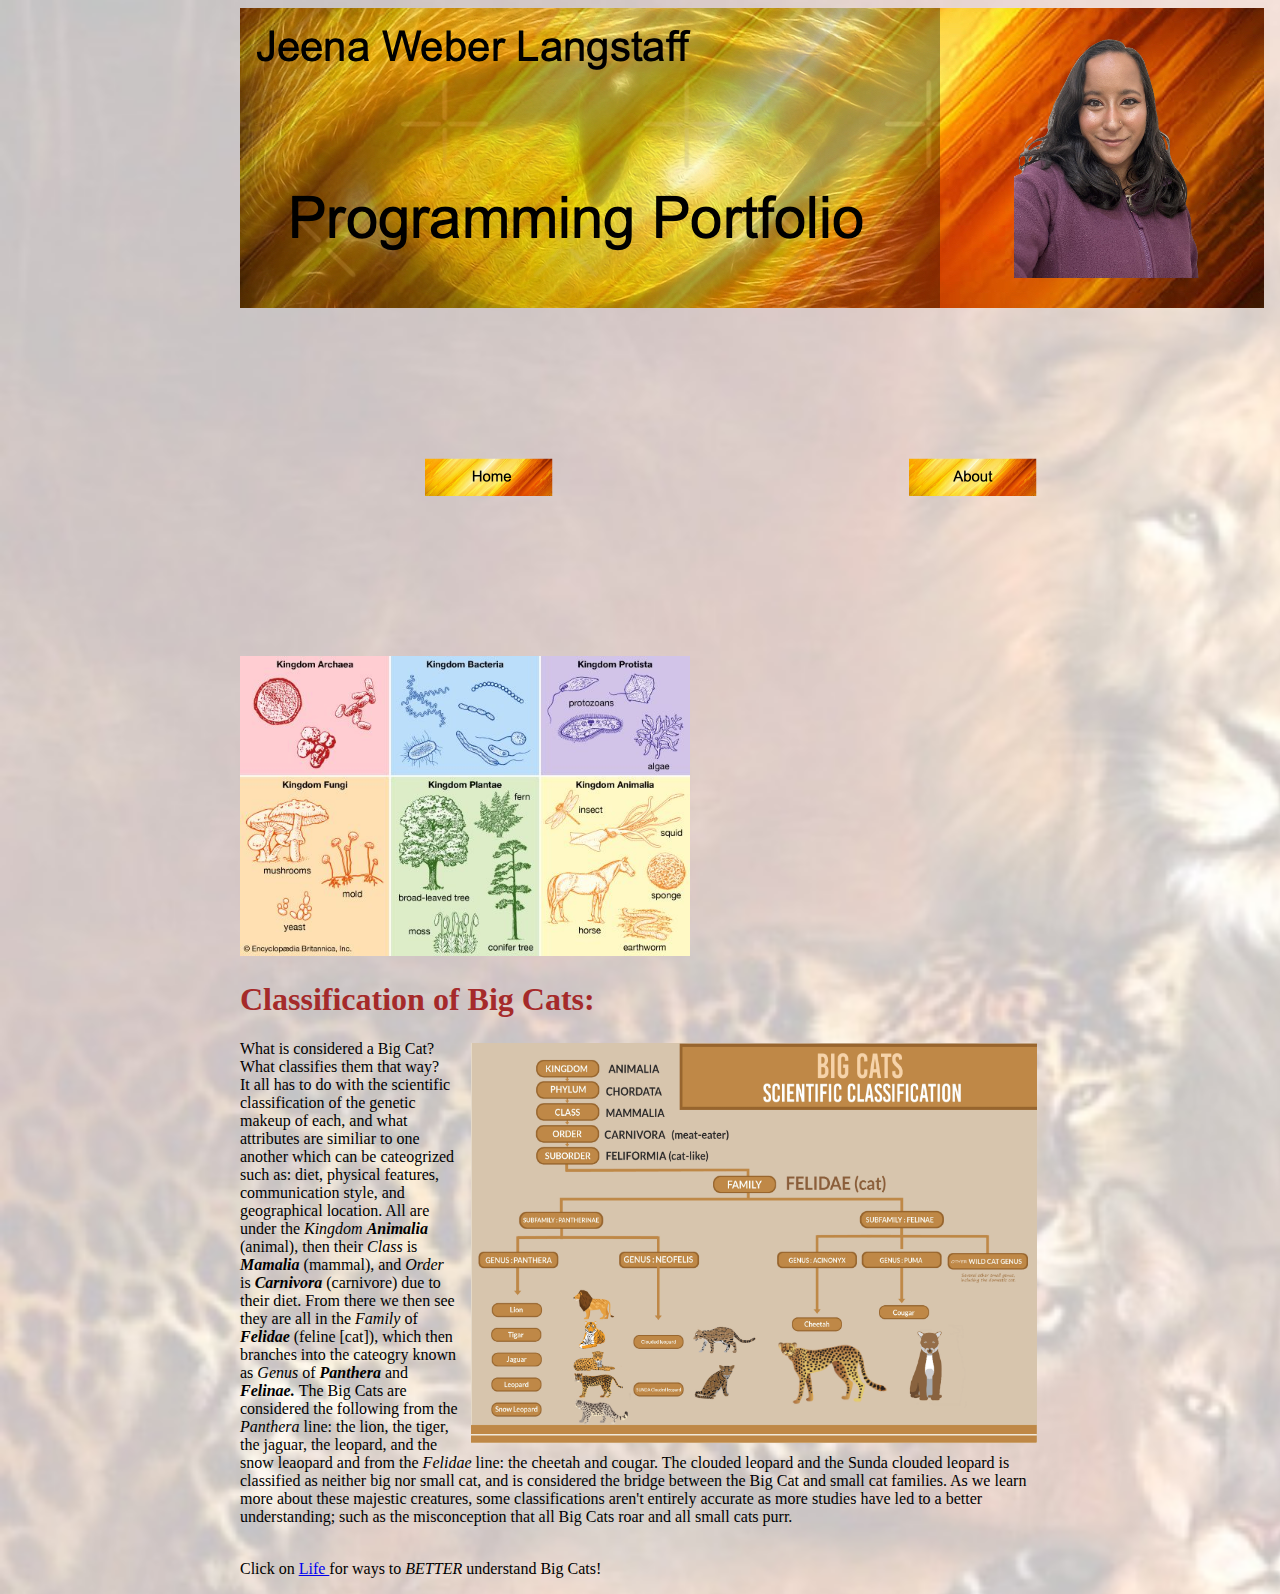
<file: index.html>
<!DOCTYPE html>
<html lang="en">
<head>
    <meta charset="UTF-8">
    <meta name="viewport" content="width=device-width, initial-scale=1.0">
    <title> Big Cat Predators and Where to Find Them </title>
<link rel="stylesheet" href="mystyle.css">
<style>
 body {background-image:url(images/jeena-background.jpg);}

 #bigCatC {
  float: right;
  padding: 3px;
  margin-left: 10px;

 }
</style>
</head>
<body>
  <div id="content-index"> 
    <img src="images/jeena-banner.jpg" alt="Banner" title=" Banner" height="300 px"> </img>


  <table width="800px">
   

    <tr>

      <td> 
    <a href="index.html">   
          <img src="images/home-tab.png" alt="Home" title="Home" height="300px"></img> 
        </a> 
      </td> 
      
      <td>
    <a href="about.html"> 
      <img src="images/about-tab.png" alt="About Me" title="About Me" height="300px"></img> 
    </a> 
    </td>
     
    
    
      <td>
    <a href="javascripts.html">
      <img src="images/javascript-tab.png" alt="Java Script" title="Java Script" height="300px"></img>
    </a>
    </td>
    </tr>
  
       </table>
    

</tr>
</p>
<br> 

<img id="kingdomC" src="images/kingdom-category.jpeg" alt="Kingdom Classification" title="Kingdom Classification" height="300px">

<h1> Classification of Big Cats: </h1>
 <p>


  <img id="bigCatC" src="images/big-cats-bio-classifcation-chart.png" alt="Big Cat Classification" title="Big Cat Classification" height="400px">
  
What is considered a Big Cat? What classifies them that way? <br>
It all has to do with the scientific classification of the genetic makeup of each, and what attributes are similiar to one another which can be cateogrized such as: diet, physical features, communication style, and geographical location. 
All are under the <em>Kingdom </em> <strong> <em> Animalia</em> </strong> (animal), then their <em> Class </em>is <strong> <em>Mamalia </em> </strong> (mammal), and <em> Order</em> is <strong> <em>Carnivora</em> </strong>  (carnivore) due to their diet. 
From there we then see they are all in the <em> Family </em> of<strong> <em> Felidae </em> </strong> (feline [cat]), which then branches into the cateogry known as <em> Genus </em> of <strong> <em> Panthera </em> </strong> and <strong> <em> Felinae. </em> </strong> 
The Big Cats are considered the following from the <em> Panthera </em> line: the lion, the tiger, the jaguar, the leopard, and the snow leaopard and from the <em> Felidae </em> line: the cheetah and cougar. The clouded leopard and the Sunda clouded leopard is classified as neither big nor small cat, and is considered the bridge between the Big Cat and small cat families. As we learn more about these majestic creatures, some classifications aren't entirely accurate as more studies have led to a better understanding;
 such as the misconception that all Big Cats roar and all small cats purr. <br> <br>
</p>


</p>

<p> Click on <a href="life.html"> Life </a> 
for ways to <em>BETTER</em> understand Big Cats! <p>

</div>
</body>
</html>
</file>
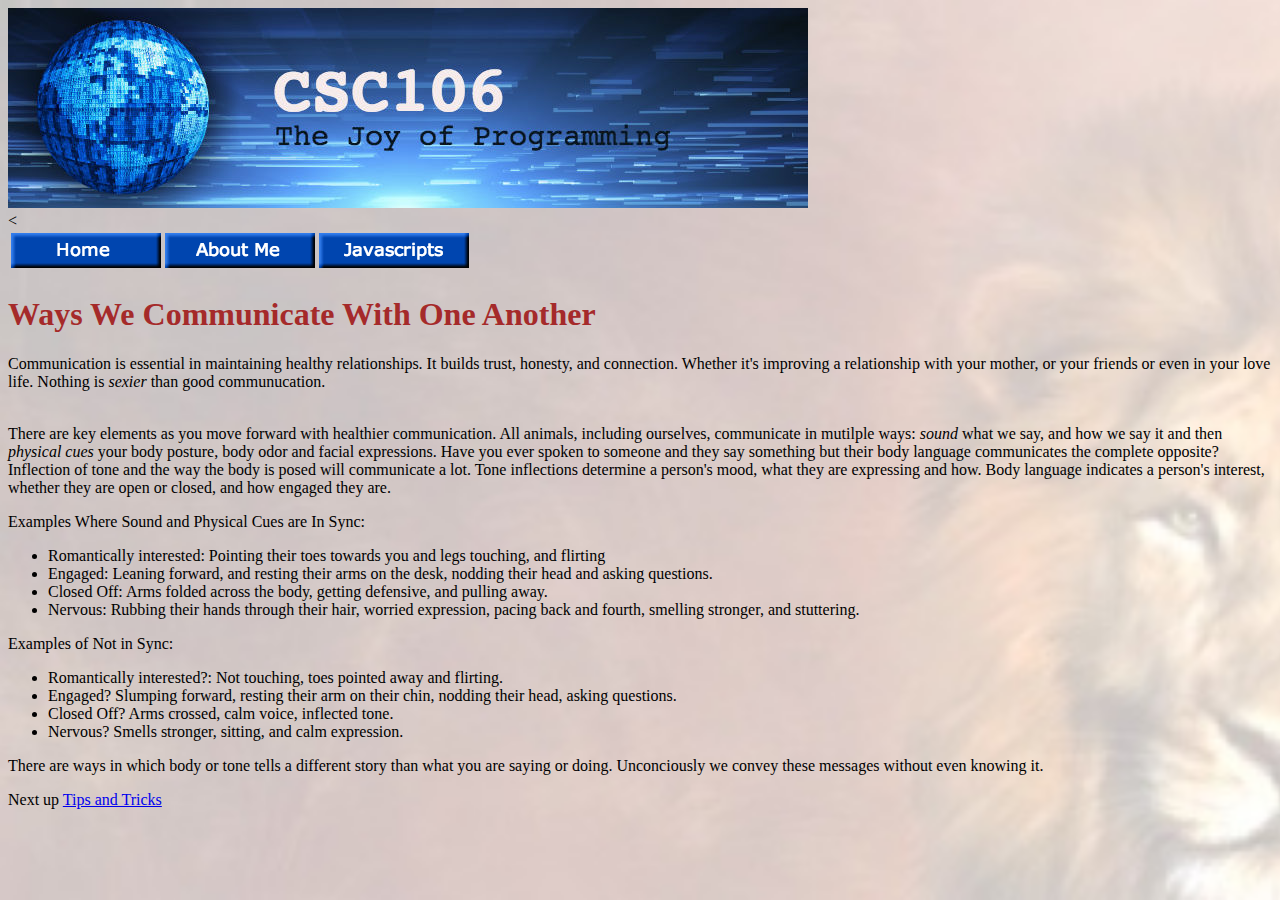
<file: Communication.html>
<!DOCTYPE html>
<html lang="en">
<head>
    <meta charset="UTF-8">
    <meta name="viewport" content="width=device-width, initial-scale=1.0">
    <title>What is Communication?</title>
    <link rel="stylesheet" href="mystyle.css">
    <style>
      body {background-color: rgb(rgba(255, 0, 144, 0.15), green, blue);
      }
      h1 {color:brown}
    </style>
</head>
<body>
  <img src="images/csc106_banner.jpg" alt="CSC 106 Banner" title=" CSC 106 Banner" height="200px"/>

<br>
<table>
<tr>

  <td> 
    <a href="index.html">   
      <img src="images/home.png" alt="Home" title="Home"></img> 
    </a> 
  </td> 
  
  <td>
<a href="about.html"> 
  <img src="images/aboutme.png" alt="About Me" title="About Me"></img> 
</a> 
</td>
 
<

  <td>
<a href="javascripts.html">
  <img src="images/js.png" alt="Java Script" title="Java Script"></img>
</a>
</td>
</tr>
   </table>

  <h1> Ways We Communicate With One Another</h1>  

<p> 
  Communication is essential in maintaining healthy relationships. It builds trust,
  honesty, and connection. Whether it's improving a relationship with your mother, or your friends or
  even in your love life. Nothing is <em> sexier</em> than good communucation. 
<br>
<br>
</p>
<p> 
There are key elements as you move forward with healthier communication. All animals,
including ourselves, communicate in mutilple ways: <em> sound</em> what we say, and how we say it and then <em> physical cues </em> your body posture, body odor and facial expressions. 
Have you ever spoken to someone and they say something but their body language communicates the complete 
opposite? Inflection of tone and the way the body is posed will communicate a lot. 
Tone inflections determine a person's mood, what they are expressing and how. Body language indicates a person's interest,
whether they are open or closed, and how engaged they are. 

</p>

<p> Examples Where Sound and Physical Cues are In Sync: <ul> 
  <li> Romantically interested: Pointing their toes towards you and legs touching, and flirting 
    <br>
  <li> Engaged: Leaning forward, and resting their arms on the desk, nodding their head and asking questions. 
    <br>
<li> Closed Off: Arms folded across the body, getting defensive, and pulling away. 
  <br>
<li> Nervous: Rubbing their hands through their hair, worried expression, pacing back and fourth, smelling stronger, and stuttering. 
  <br>
</li> 
  
  </ul>

</p>

<P> Examples of Not in Sync: 
  <ul> 
<li> Romantically interested?: Not touching, toes pointed away and flirting. 
  <br>
<li> Engaged? Slumping forward, resting their arm on their chin, nodding their head, asking questions. 
  <br>
<li> Closed Off? Arms crossed, calm voice, inflected tone. <br>
 <li> Nervous? Smells stronger, sitting, and calm expression. 

</li>

  </ul>

  <p> There are ways in which body or tone tells a different story than what you are saying or doing. Unconciously we convey these messages without even knowing it.  </p>
<p> Next up <a href="tips.html"> Tips and Tricks</a> 

</P>
</body>
</html>
</file>
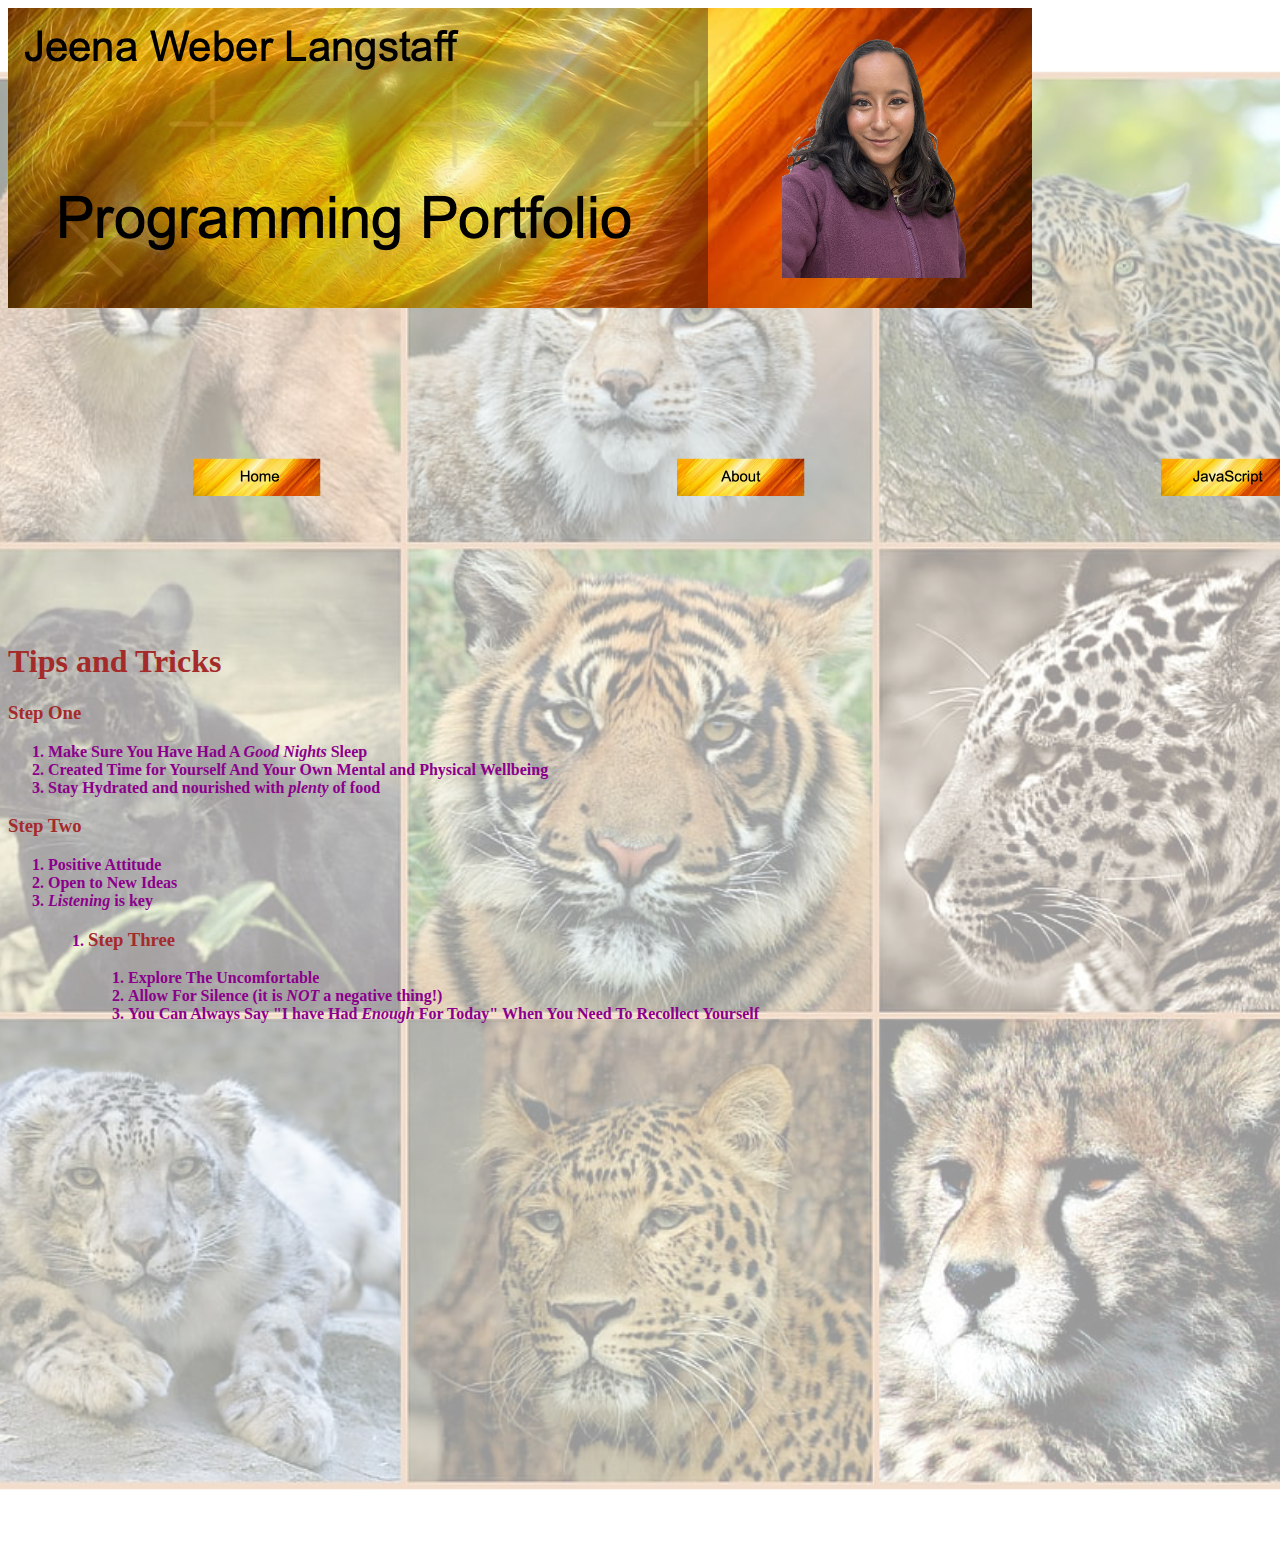
<file: facts.html>
<!DOCTYPE html>
<html lang="en">
<head>
    <meta charset="UTF-8">
    <meta name="viewport" content="width=device-width, initial-scale=1.0">
    <title> Did You Know...? </title>
    <link rel="stylesheet" href="mystyle.css">
    <style>
    body
     {background-image:url(images/Jeena-background-2.png);
    background-position: 50%; 
    background-size: 3000px;

    h3 {color:brown;}
    li { color:darkmagenta; 
      font-weight: 600;}
    
    </style>
</head>
<body>
  <img src="images/jeena-banner.jpg" alt="Banner" title=" Banner" height="300 px"> </img>
      <br>
    <table width="800px">
      <tr>

        <td> 
      <a href="index.html">   
            <img src="images/home-tab.png" alt="Home" title="Home" height="300 px"></img> 
          </a> 
        </td> 
        
        <td>
      <a href="about.html"> 
        <img src="images/about-tab.png" alt="About Me" title="About Me" height="300px"></img> 
      </a> 
      </td>
       
      
      
        <td>
      <a href="javascripts.html">
        <img src="images/javascript-tab.png" alt="Java Script" title="Java Script" height="300px"></img>
      </a>
      </td>
      </tr>
    
         </table>
        </td>
        </tr>
           </table>
        
<h1>Tips and Tricks</h1>

<p> 
<h3>Step One </h3>
     <ol>
        <li> Make Sure You Have Had A <em>Good Nights</em> Sleep
        <li> Created Time for Yourself And Your Own Mental and Physical Wellbeing
        <li>  Stay Hydrated and nourished with <em>plenty</em> of food

    <br>
        </li>

     </ol>
     </p>
     
<h3> Step Two </h3>

<p>
<ol>
    <li> Positive Attitude
    <li> Open to New Ideas
    <li> <em>Listening</em> is key 

<br>

<ol>

<li> 


<h3> Step Three</h3>
<p>
    <ol>
<li> Explore The Uncomfortable
<li> Allow For Silence (it is <em> NOT</em> a negative thing!)
<li> You Can Always Say <strong> "I have Had <em>Enough</em>  For Today" </strong> When You Need To Recollect Yourself


   </li>

 </ol>
 </p>









<p> 

  <iframe src="https://code-lab.app/program/ef2785cd-b37d-42c8-9aa2-5d27b2039181/embed" style="min-height: 500px; min-width: 400px; border: none; "></iframe>


</p>
</body>
</file>
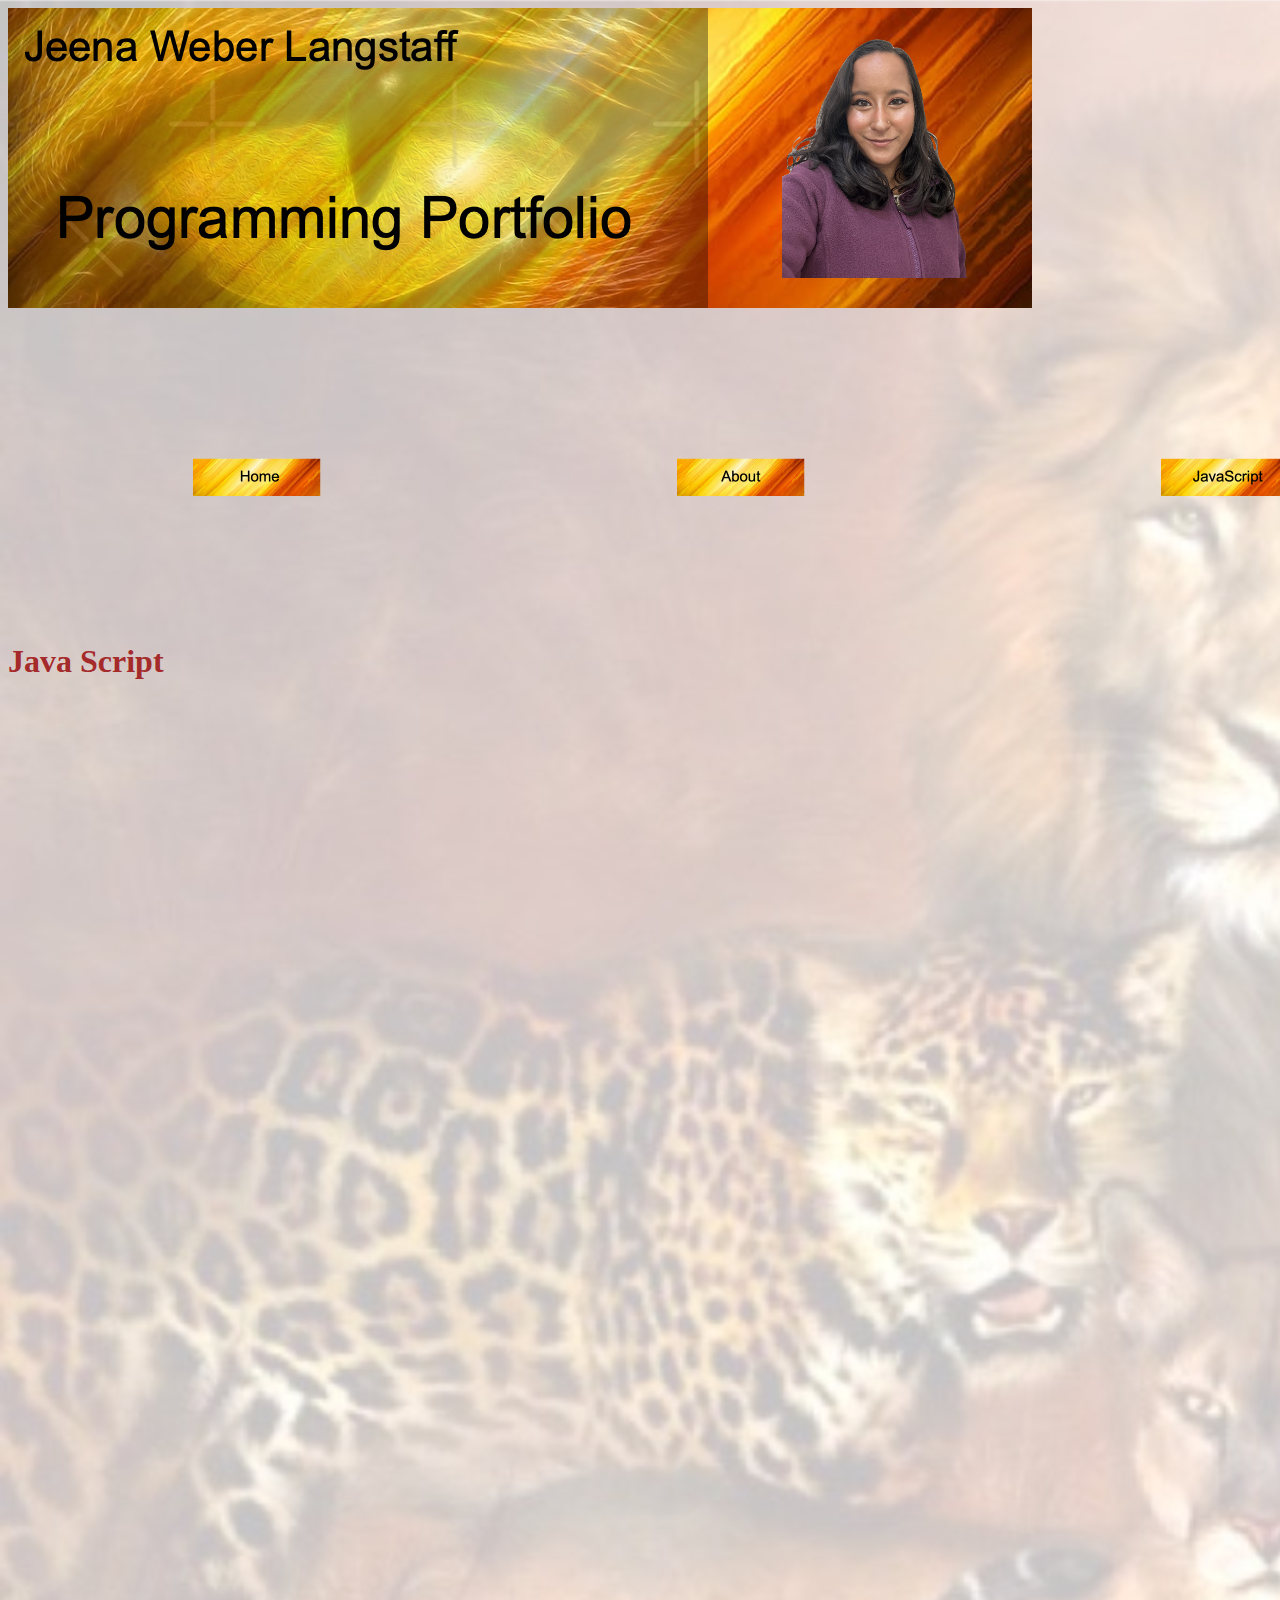
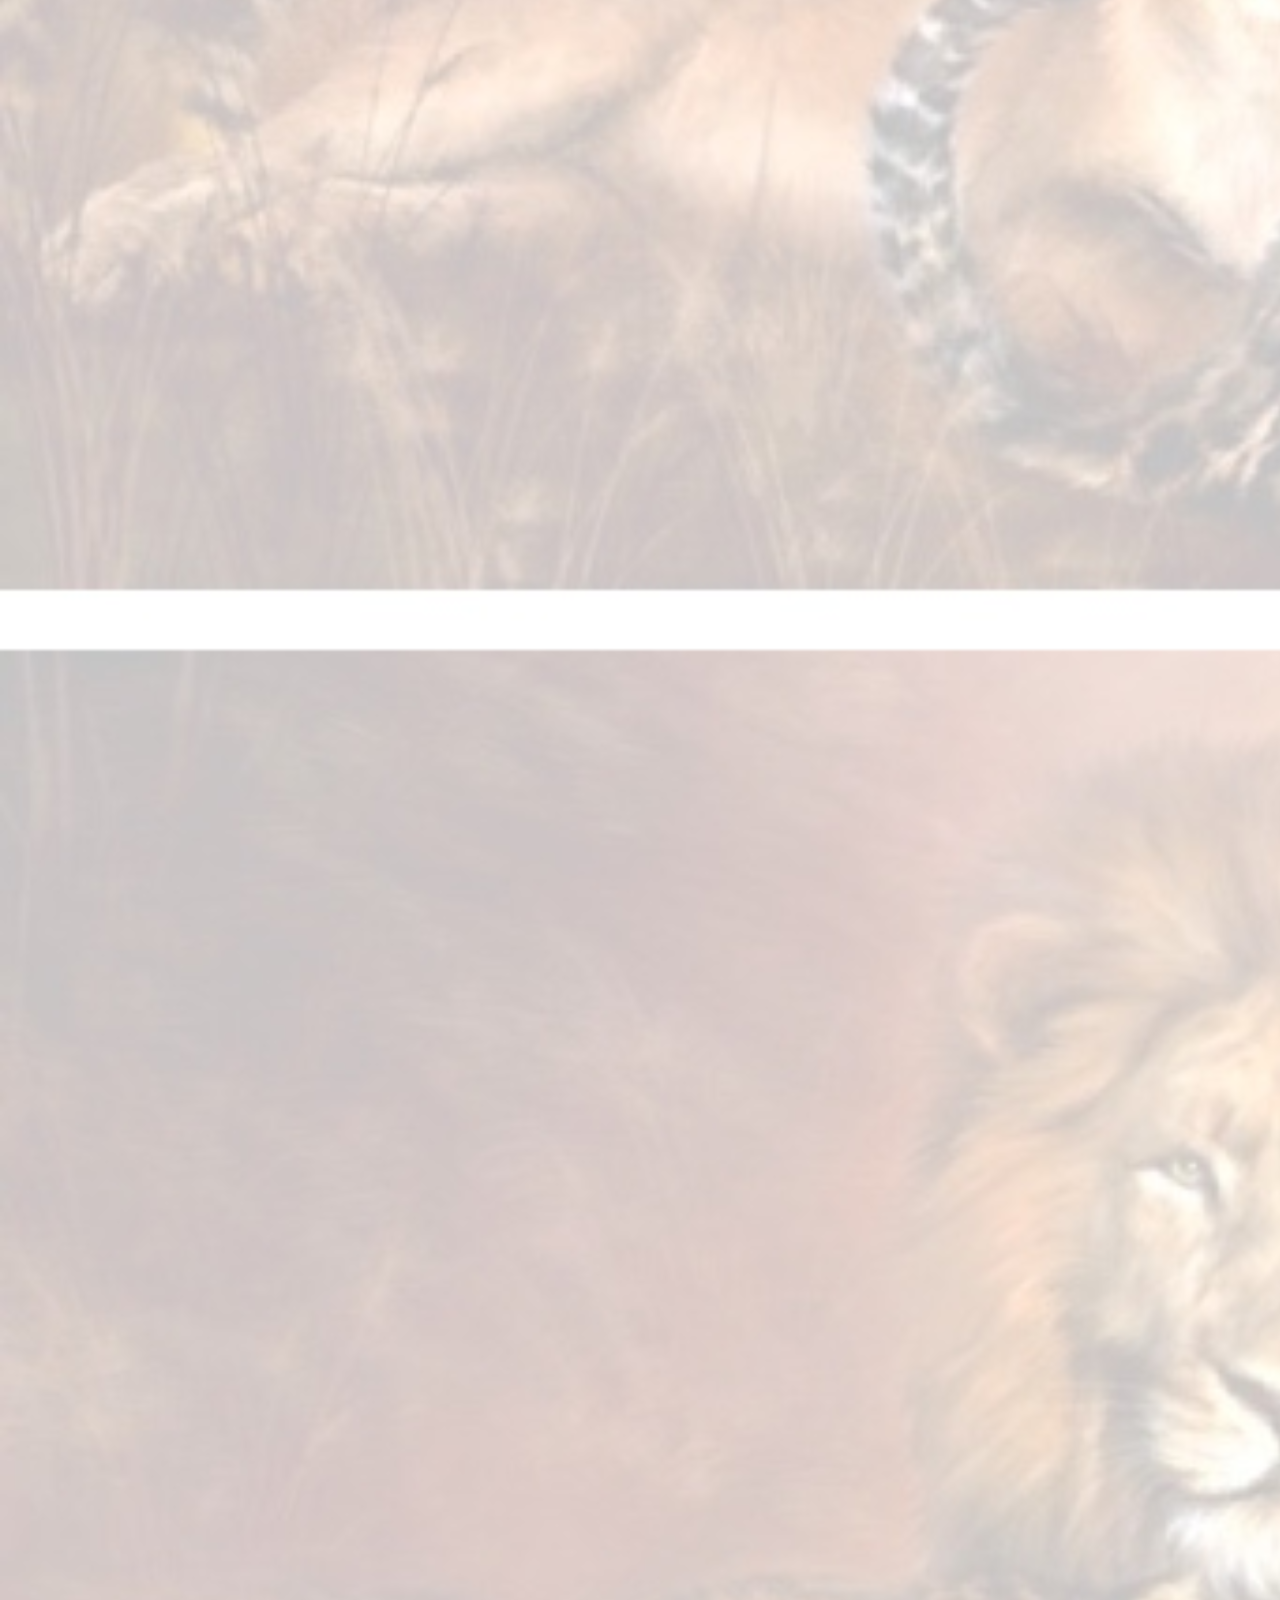
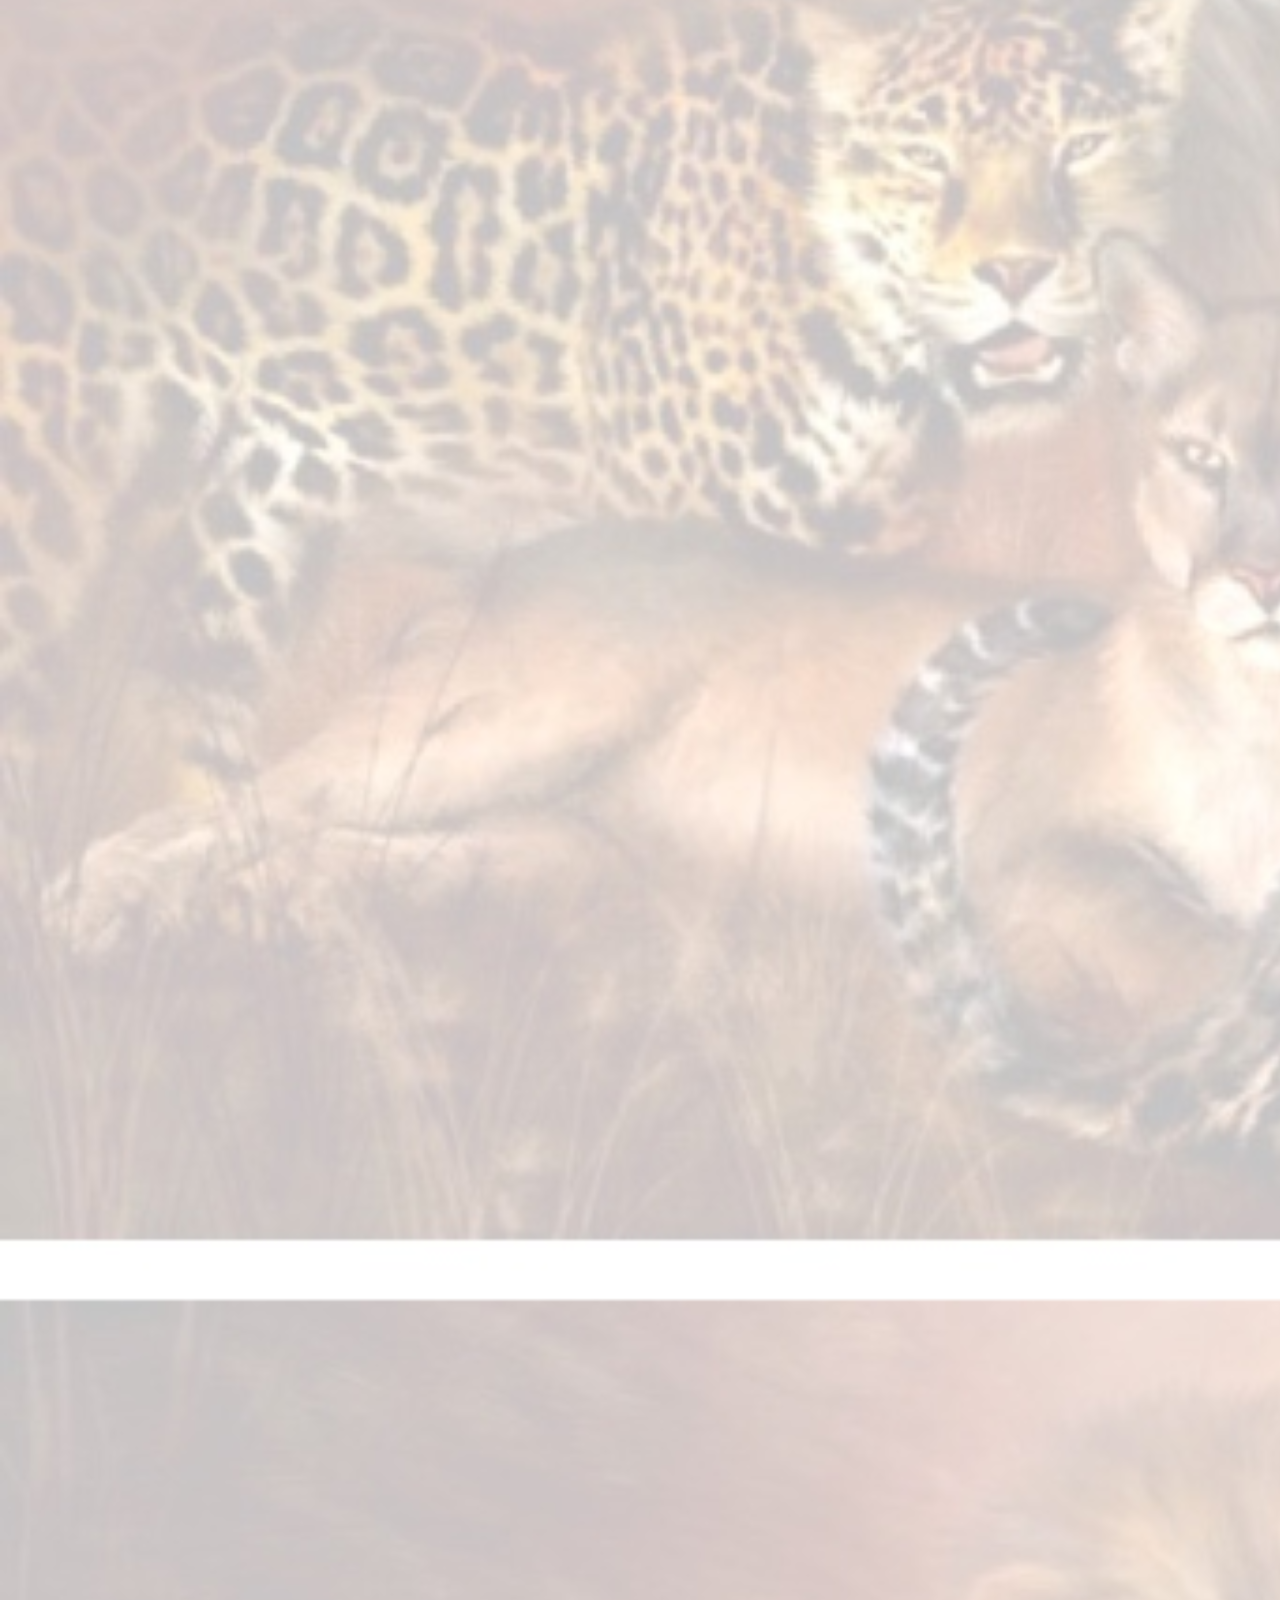
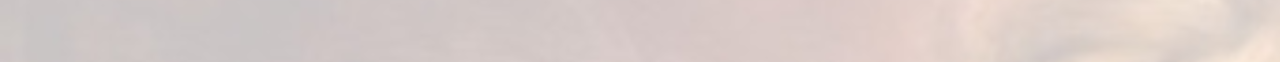
<file: javascripts.html>
<!DOCTYPE html>
<html lang="en">
<head>
    <meta charset="UTF-8">
    <meta name="viewport" content="width=device-width, initial-scale=1.0">
    <title> Java Script </title>
    <link rel="stylesheet" href="mystyle.css">
    <style>
 body {background-image:url(images/jeena-background.jpg);}

    </style>
</head>
<body>
  <img src="images/jeena-banner.jpg" alt="Banner" title=" Banner" height="300"> </img>
  <br>

  <table width="800px">
  <tr>

    <td> 
  <a href="index.html">   
        <img src="images/home-tab.png" alt="Home" title="Home" height="300px"></img> 
      </a> 
    </td> 
    
    <td>
  <a href="about.html"> 
    <img src="images/about-tab.png" alt="About Me" title="About Me" height="300px"></img> 
  </a> 
  </td>
   
  
  
    <td>
  <a href="javascripts.html">
    <img src="images/javascript-tab.png" alt="Java Script" title="Java Script" height="300px"></img>
  </a>
  </td>
  </tr>

     </table>

    <h1> Java Script</h1>
<p> 
  
  <iframe src="https://code-lab.app/program/07031e94-9f03-40b4-8103-cddc4cb657b7/embed" style="min-height: 500px; min-width: 400px; border: none; "></iframe>
  <iframe src="https://code-lab.app/program/6b67e715-5f19-4544-a5ea-03b1152525a4/embed" style="min-height: 500px; min-width: 400px; border: none; "></iframe>
  <iframe src="https://code-lab.app/program/b22318f1-398d-4f59-bf0b-aa4d97707cc3/embed" style="min-height: 500px; min-width: 400px; border: none; "></iframe>
</p>

<p>
  <iframe src="https://code-lab.app/program/2da0eae5-e42b-4bd4-a5f2-77d03950ce6e/embed" style="min-height: 500px; min-width: 400px; border: none; "></iframe>
  <iframe src="https://code-lab.app/program/bc828ffa-d94c-4dc0-a3a9-6e7e8d91bdda/embed" style="min-height: 500px; min-width: 400px; border: none; "></iframe>
<iframe src="https://code-lab.app/program/b8fb47d7-ee18-4de3-92d1-9a13672816c9/embed" style="min-height: 500px; min-width: 400px; border: none; "></iframe>
</p>

<p>
  <iframe src="https://code-lab.app/program/ca5d4023-0e99-4ad3-89e0-1ce144cabe25/embed" style="min-height: 500px; min-width: 400px; border: none; "></iframe>
  <iframe src="https://code-lab.app/program/b6066f66-f263-4cb7-b40a-e8013d509cec/embed" style="min-height: 500px; min-width: 400px; border: none; "></iframe>
</p>

<p> 
  <iframe src="https://code-lab.app/program/dbb67cdc-57c1-4d96-9526-04ac568384da/embed" style="min-height: 500px; min-width: 400px; border: none; "></iframe>
  <iframe src="https://code-lab.app/program/8ce4fc18-3fa1-49c0-a0ed-75bf2c294fc8/embed" style="min-height: 500px; min-width: 400px; border: none; "></iframe>
</p>

<p>
  <iframe src="https://code-lab.app/program/f1ca6b8d-4b61-4392-bb76-f0c9ff885b50/embed" style="min-height: 500px; min-width: 400px; border: none; "></iframe>
</p>

<p>
  <iframe src="https://code-lab.app/program/0f2652b9-97c9-47cd-954e-45f8e292dc1e/embed" style="min-height: 500px; min-width: 400px; border: none; "></iframe>
  <iframe src="https://code-lab.app/program/8c86ee93-3fb0-4ec6-8544-4f5e232c9b62/embed" style="min-height: 500px; min-width: 400px; border: none; "></iframe>
</p>

<p>
  <iframe src="https://code-lab.app/program/6df5a959-3ad7-4ffa-88a5-b0ea3709718b/embed" style="min-height: 500px; min-width: 400px; border: none; "></iframe>
  <iframe src="https://code-lab.app/program/bb10bf6f-ce61-4928-b0cc-8388f61876ce/embed" style="min-height: 500px; min-width: 400px; border: none; "></iframe>
  <iframe src="https://code-lab.app/program/d091d613-900e-465e-9133-67a84ad1cf80/embed" style="min-height: 500px; min-width: 400px; border: none; "></iframe>
</p>
<iframe src="https://code-lab.app/program/59f259bd-11e8-4721-826e-bad88f18c9ff/embed" style="min-height: 500px; min-width: 400px; border: none; "></iframe>
<iframe src="https://code-lab.app/program/b26f1cfb-7ed3-4779-9609-08d638f6c4ca/embed" style="min-height: 500px; min-width: 400px; border: none; "></iframe>
<iframe src="https://code-lab.app/program/5b125c7a-d118-42bc-b4a9-20f286441dd8/embed" style="min-height: 500px; min-width: 400px; border: none; "></iframe>
<p>
</body>
</html>
</file>
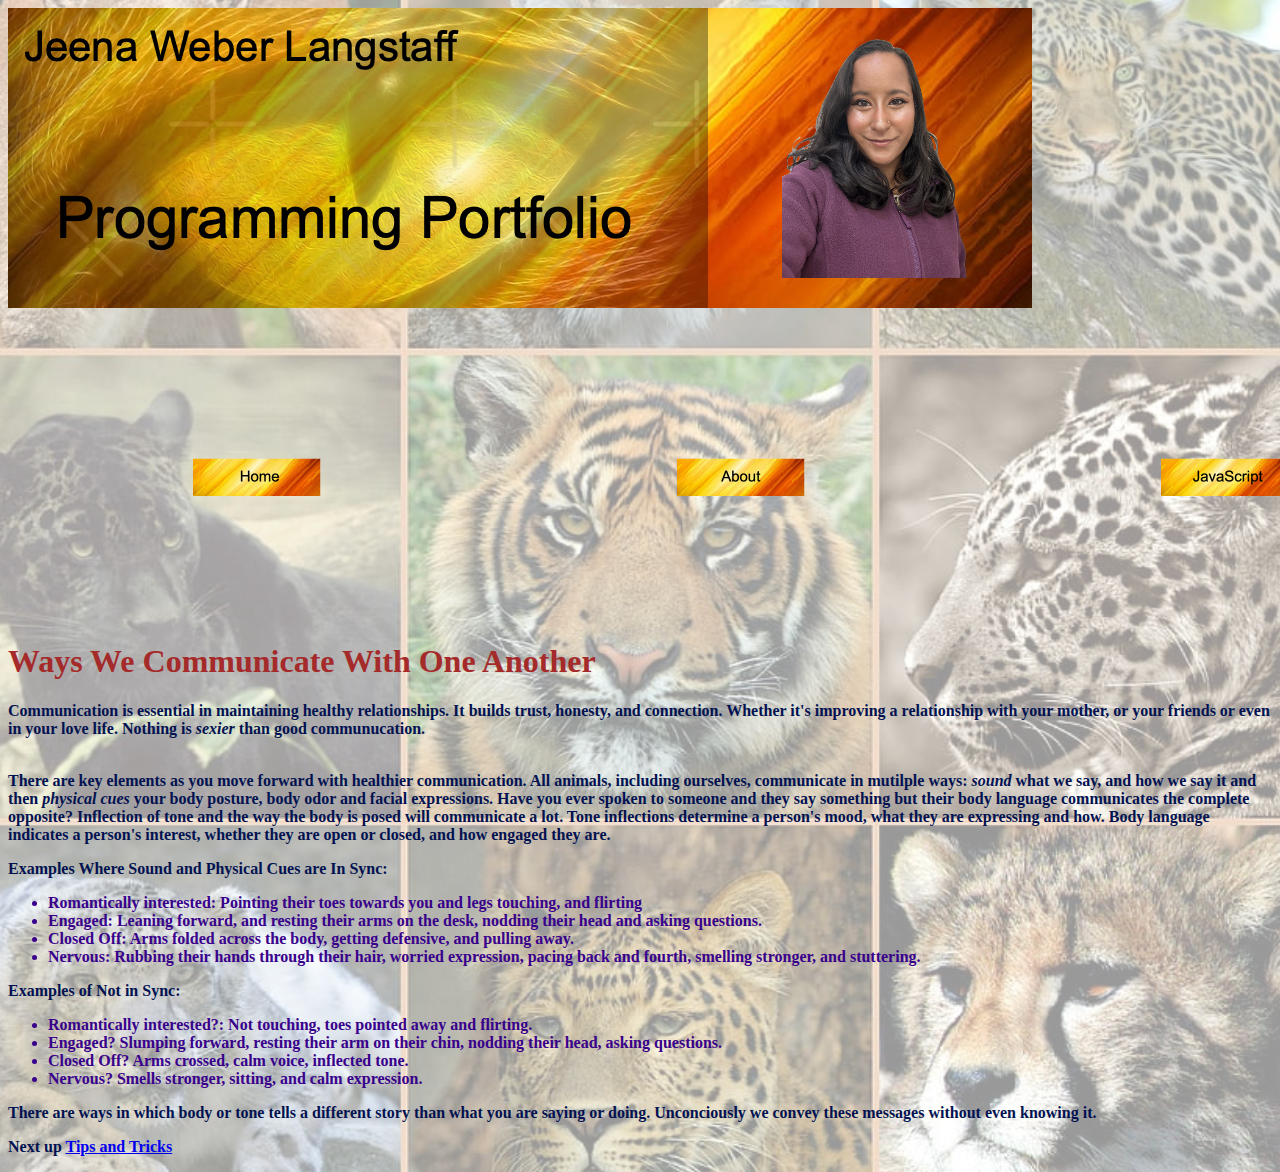
<file: life.html>
<!DOCTYPE html>
<html lang="en">
<head>
    <meta charset="UTF-8">
    <meta name="viewport" content="width=device-width, initial-scale=1.0">
    <title>What is Communication?</title>
    <link rel="stylesheet" href="mystyle.css">
    <style>
      
    body {background-image:url(images/Jeena-background-2.png);
    background-position: 50%; 
    background-size: 3000px;

    h3 {color:brown;}
    p {color:rgb(2, 18, 81);
    font-weight:600; }
    li { color:rgb(56, 0, 139); 
      font-weight: 600;}
    </style>
</head>
<body>
  
  <img src="images/jeena-banner.jpg" alt="Banner" title=" Banner" height="300"> </img>
<br>
<table width="800px">

  <tr>

    <td> 
  <a href="index.html">   
        <img src="images/home-tab.png" alt="Home" title="Home" height="300px"></img> 
      </a> 
    </td> 
    
    <td>
  <a href="about.html"> 
    <img src="images/about-tab.png" alt="About Me" title="About Me" height="300px"></img> 
  </a> 
  </td>
   
  
  
    <td>
  <a href="javascripts.html">
    <img src="images/javascript-tab.png" alt="Java Script" title="Java Script" height="300px"></img>
  </a>
  </td>
  </tr>

     </table>

  

  <h1> Ways We Communicate With One Another</h1>  

<p> 
  Communication is essential in maintaining healthy relationships. It builds trust,
  honesty, and connection. Whether it's improving a relationship with your mother, or your friends or
  even in your love life. Nothing is <em> sexier</em> than good communucation. 
<br>
<br>
</p>
<p> 
There are key elements as you move forward with healthier communication. All animals,
including ourselves, communicate in mutilple ways: <em> sound</em> what we say, and how we say it and then <em> physical cues </em> your body posture, body odor and facial expressions. 
Have you ever spoken to someone and they say something but their body language communicates the complete 
opposite? Inflection of tone and the way the body is posed will communicate a lot. 
Tone inflections determine a person's mood, what they are expressing and how. Body language indicates a person's interest,
whether they are open or closed, and how engaged they are. 

</p>

<p> Examples Where Sound and Physical Cues are In Sync: <ul> 
  <li> Romantically interested: Pointing their toes towards you and legs touching, and flirting 
    <br>
  <li> Engaged: Leaning forward, and resting their arms on the desk, nodding their head and asking questions. 
    <br>
<li> Closed Off: Arms folded across the body, getting defensive, and pulling away. 
  <br>
<li> Nervous: Rubbing their hands through their hair, worried expression, pacing back and fourth, smelling stronger, and stuttering. 
  <br>
</li> 
  
  </ul>

</p>

<P> Examples of Not in Sync: 
  <ul> 
<li> Romantically interested?: Not touching, toes pointed away and flirting. 
  <br>
<li> Engaged? Slumping forward, resting their arm on their chin, nodding their head, asking questions. 
  <br>
<li> Closed Off? Arms crossed, calm voice, inflected tone. <br>
 <li> Nervous? Smells stronger, sitting, and calm expression. 

</li>

  </ul>

  <p> There are ways in which body or tone tells a different story than what you are saying or doing. Unconciously we convey these messages without even knowing it.  </p>
<p> Next up <a href="facts.html"> Tips and Tricks</a> 

</P>
</body>
</html>
</file>
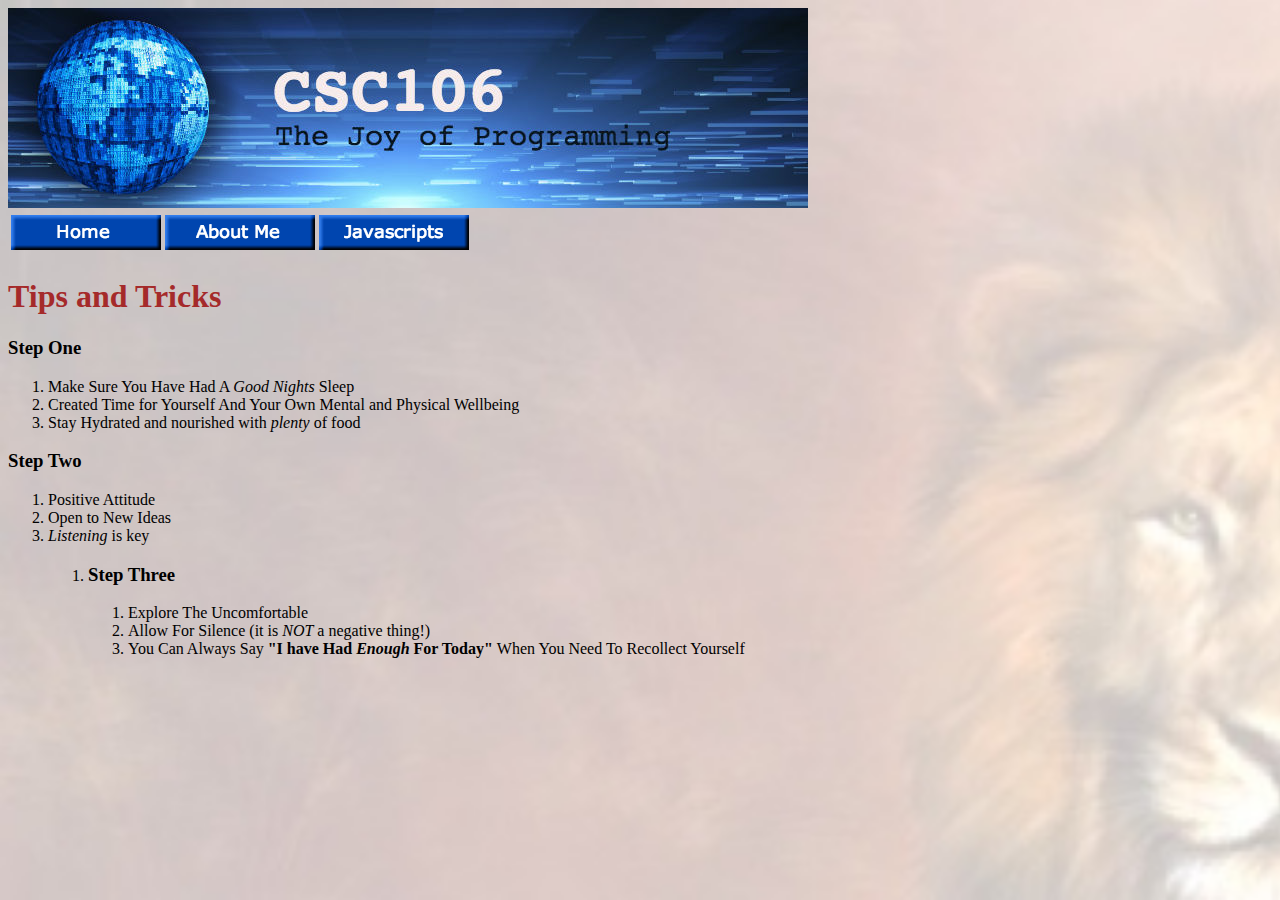
<file: tips.html>
<!DOCTYPE html>
<html lang="en">
<head>
    <meta charset="UTF-8">
    <meta name="viewport" content="width=device-width, initial-scale=1.0">
    <title> Healthy Communication</title>
    <link rel="stylesheet" href="mystyle.css">
    <style>
   
    </style>
</head>
<body>
    <img src="images/csc106_banner.jpg" alt="CSC 106 Banner" title=" CSC 106 Banner" height="200 px"/> 
    <br>
    <table>
        <tr>

          <td> 
            <a href="index.html">   
              <img src="images/home.png" alt="Home" title="Home"></img> 
            </a> 
          </td> 
          
          <td>
        <a href="about.html"> 
          <img src="images/aboutme.png" alt="About Me" title="About Me"></img> 
        </a> 
        </td>
         
  
        
          <td>
        <a href="javascripts.html">
          <img src="images/js.png" alt="Java Script" title="Java Script"></img>
        </a>
        </td>
        </tr>
           </table>
        
<h1>Tips and Tricks</h1>

<p> 
<h3>Step One </h3>
     <ol>
        <li> Make Sure You Have Had A <em>Good Nights</em> Sleep
        <li> Created Time for Yourself And Your Own Mental and Physical Wellbeing
        <li>  Stay Hydrated and nourished with <em>plenty</em> of food

    <br>
        </li>

     </ol>
     </p>
     
<h3> Step Two </h3>

<p>
<ol>
    <li> Positive Attitude
    <li> Open to New Ideas
    <li> <em>Listening</em> is key 

<br>

<ol>

<li> 


<h3> Step Three</h3>
<p>
    <ol>
<li> Explore The Uncomfortable
<li> Allow For Silence (it is <em> NOT</em> a negative thing!)
<li> You Can Always Say <strong> "I have Had <em>Enough</em>  For Today" </strong> When You Need To Recollect Yourself


   </li>

 </ol>
 </p>











</p>
</body>
</file>
<file: mystyle.css>
h1 {color:brown}
p {color: black;}

#content-index {
    color: black;
   width: 800px;
   margin-left: auto;
margin-right:auto;
}

body {background-image:url(images/jeena-background.jpg);
  background-size: 3000px;
}

#mySelf {
    float: left;
    padding: 3px;
    margin-right: 10px;
  }
</file>
